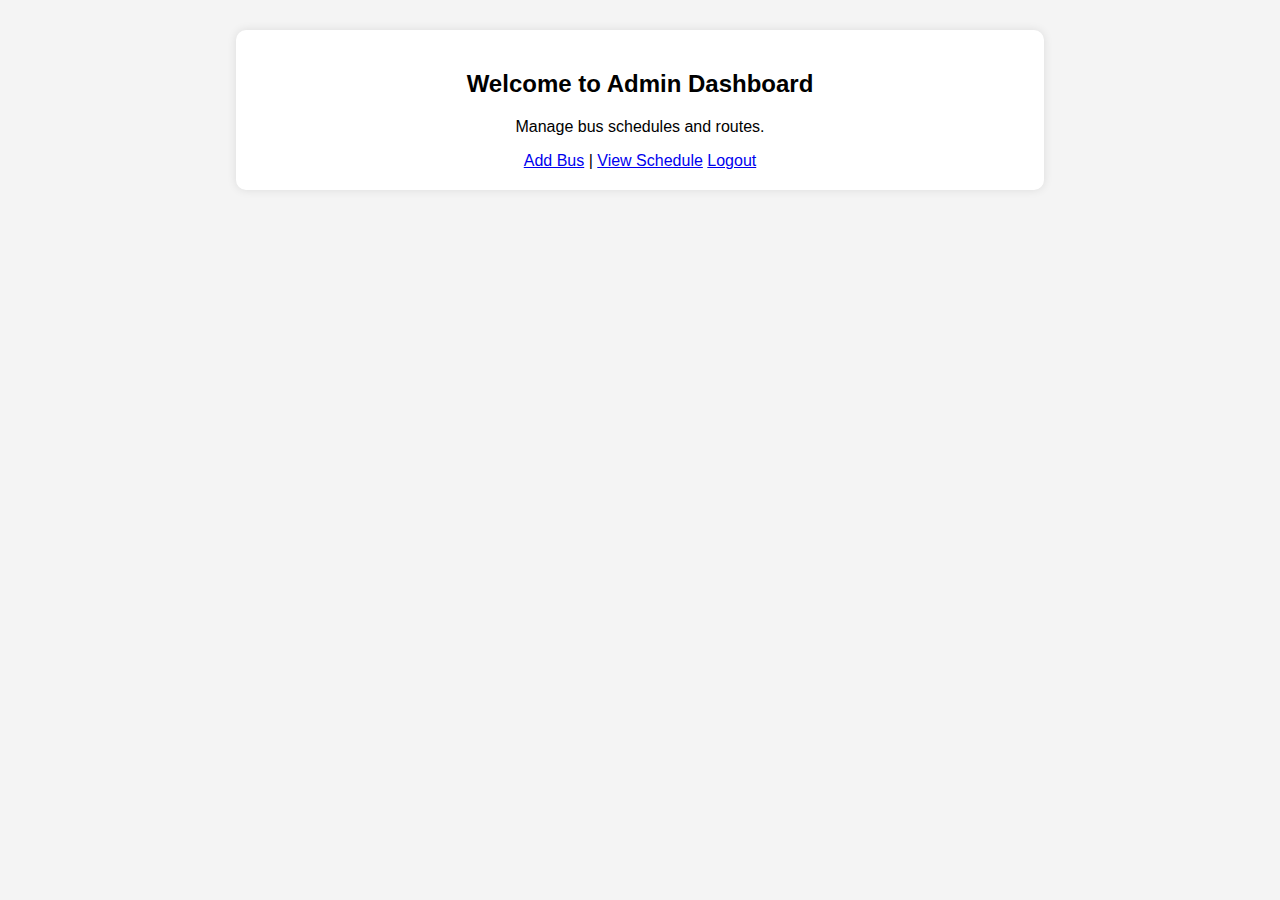
<file: Bus_Scheduling/admin-dashboard.html>
<!DOCTYPE html>
<html lang="en">
<head>
    <meta charset="UTF-8">
    <meta name="viewport" content="width=device-width, initial-scale=1.0">
    <title>Admin Dashboard</title>
    <link rel="stylesheet" href="styles.css">
</head>
<body>
    <div class="dashboard-container">
        <h2>Welcome to Admin Dashboard</h2>
        <p>Manage bus schedules and routes.</p>
        <a href="add-bus.html">Add Bus</a> |
        <a href="schedule.html">View Schedule</a>
        <a href="logout.php" id="logout">Logout</a>
    </div>
</body>
</html>
</file>
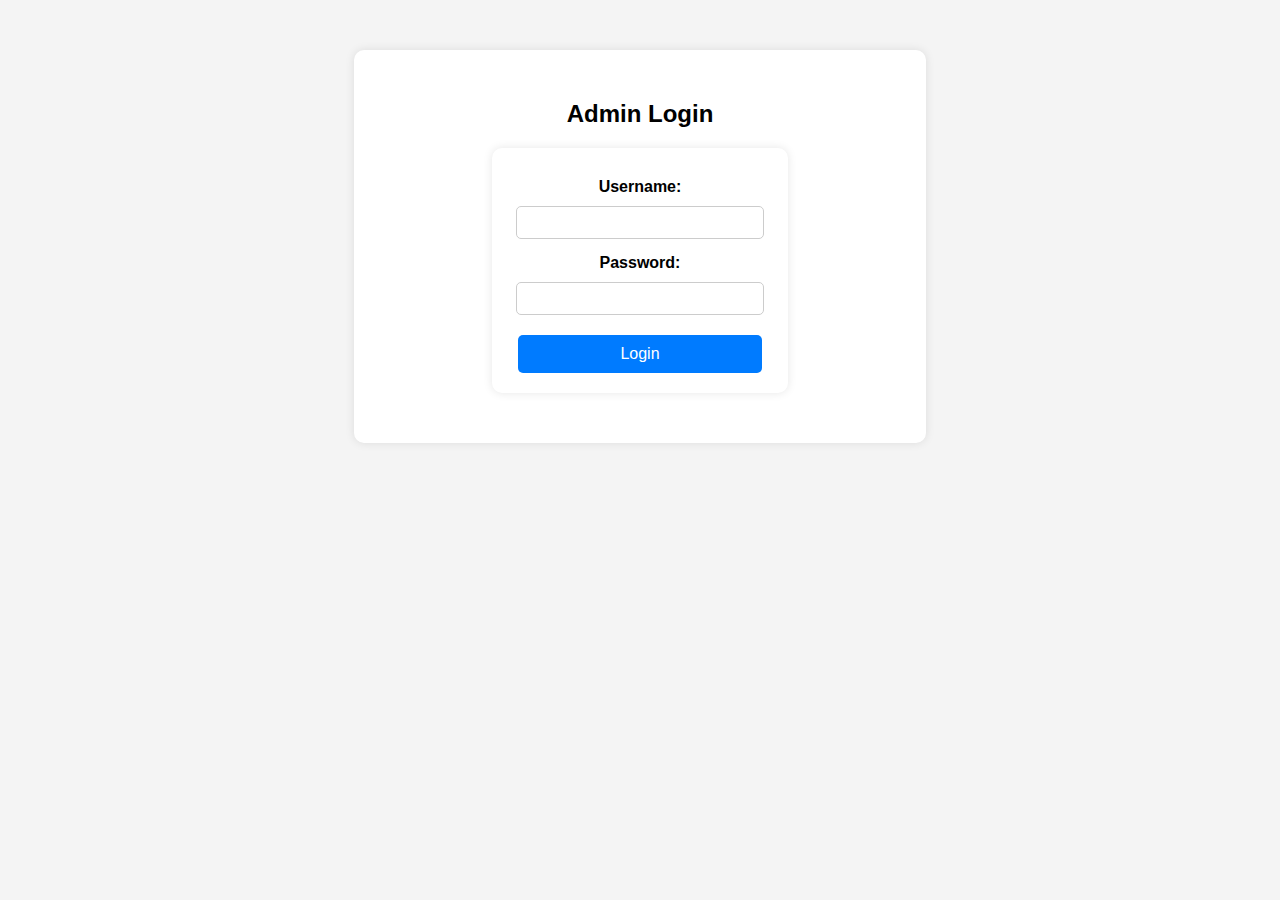
<file: Bus_Scheduling/admin-login.html>
<!DOCTYPE html>
<html lang="en">
<head>
    <meta charset="UTF-8">
    <meta name="viewport" content="width=device-width, initial-scale=1.0">
    <title>Admin Login</title>
    <link rel="stylesheet" href="styles.css">
</head>
<body>
    <div class="login-container">
        <h2>Admin Login</h2>
        <form action="admin-login.php" method="POST">
            <label for="username">Username:</label>
            <input type="text" id="username" name="username" required>

            <label for="password">Password:</label>
            <input type="password" id="password" name="password" required>

            <button type="submit">Login</button>
        </form>
    </div>
</body>
</html>
</file>
<file: Bus_Scheduling/styles.css>
/* General Page Styling */
body {
    font-family: Arial, sans-serif;
    margin: 0;
    padding: 0;
    background-color: #f4f4f4;
    text-align: center;
}

/* Header & Navigation */
header {
    background-color: #007BFF;
    color: white;
    padding: 15px;
    font-size: 22px;
}

/* Navigation Bar Styling */
nav {
    background-color: #007BFF;
    padding: 15px;
}

nav ul {
    list-style-type: none;
    padding: 0;
    margin: 0;
    text-align: center;
}

nav ul li {
    display: inline;
    margin: 0 20px;
}

nav ul li a {
    text-decoration: none;
    color: white;
    font-size: 18px;
    font-weight: bold;
    padding: 10px 20px;
    border-radius: 5px;
    transition: 0.3s;
}

/* Highlight navigation items */
nav ul li a:hover, nav ul li a:focus {
    background-color: white;
    color: #007BFF;
    box-shadow: 0px 0px 5px rgba(0, 0, 0, 0.2);
}

/* Forms */
form {
    background: white;
    padding: 20px;
    width: 50%;
    margin: 20px auto;
    border-radius: 10px;
    box-shadow: 0px 0px 10px rgba(0, 0, 0, 0.1);
}

label {
    display: block;
    font-weight: bold;
    margin: 10px 0 5px;
}

input, select {
    width: 100%;
    padding: 8px;
    margin: 5px 0;
    border: 1px solid #ccc;
    border-radius: 5px;
}

/* Buttons */
button {
    background-color: #28A745;
    color: white;
    padding: 10px 15px;
    border: none;
    border-radius: 5px;
    cursor: pointer;
    font-size: 16px;
}

button:hover {
    background-color: #218838;
}

/* Tables */
table {
    width: 80%;
    margin: 20px auto;
    border-collapse: collapse;
    background: white;
    box-shadow: 0px 0px 10px rgba(0, 0, 0, 0.1);
}

th, td {
    padding: 10px;
    border: 1px solid #ddd;
    text-align: center;
}

th {
    background-color: #007BFF;
    color: white;
}

tr:nth-child(even) {
    background-color: #f9f9f9;
}

/* Footer */
footer {
    background: #007BFF;
    color: white;
    padding: 10px;
    margin-top: 20px;
}
/* Admin Dashboard Styling */
.dashboard-container {
    text-align: center;
    background: white;
    padding: 20px;
    margin: 30px auto;
    width: 60%;
    border-radius: 10px;
    box-shadow: 0px 0px 10px rgba(0, 0, 0, 0.1);
}

.admin-options {
    display: flex;
    flex-wrap: wrap;
    justify-content: center;
    margin-top: 20px;
}

.button {
    text-decoration: none;
    background-color: #007BFF;
    color: white;
    padding: 12px 20px;
    margin: 10px;
    border-radius: 5px;
    font-size: 16px;
    transition: 0.3s;
}

.button:hover {
    background-color: #0056b3;
}

/* Logout Button */
.button.logout {
    background-color: #DC3545;
}

.button.logout:hover {
    background-color: #A71D2A;
}
/* Admin Login Page */
.login-container {
    text-align: center;
    background: white;
    padding: 30px;
    width: 40%;
    margin: 50px auto;
    border-radius: 10px;
    box-shadow: 0px 0px 10px rgba(0, 0, 0, 0.1);
}

form {
    display: flex;
    flex-direction: column;
    align-items: center;
}

form label {
    font-weight: bold;
    margin-top: 10px;
}

form input {
    width: 90%;
    padding: 8px;
    margin-top: 5px;
    border: 1px solid #ccc;
    border-radius: 5px;
}

button {
    width: 95%;
    background-color: #007BFF;
    color: white;
    padding: 10px;
    margin-top: 15px;
    border: none;
    border-radius: 5px;
    cursor: pointer;
    font-size: 16px;
    transition: 0.3s;
}

button:hover {
    background-color: #0056b3;
}

/* Back to Home Link */
.back-link {
    display: block;
    margin-top: 15px;
    text-decoration: none;
    color: #007BFF;
    font-size: 14px;
}

.back-link:hover {
    text-decoration: underline;
}
/* General Page Styling */
body {
    font-family: Arial, sans-serif;
    margin: 0;
    padding: 0;
    background-color: #f4f4f4;
    text-align: center;
}

/* Navigation Bar */
nav {
    background-color: #007BFF;
    padding: 15px;
}

nav ul {
    list-style-type: none;
    padding: 0;
    margin: 0;
    text-align: center;
}

nav ul li {
    display: inline;
    margin: 0 20px;
}

nav ul li a {
    text-decoration: none;
    color: white;
    font-size: 18px;
    font-weight: bold;
    padding: 10px 20px;
    border-radius: 5px;
    transition: 0.3s;
}

nav ul li a:hover {
    background-color: white;
    color: #007BFF;
    box-shadow: 0px 0px 5px rgba(0, 0, 0, 0.2);
}

/* Hero Section */
.hero {
    background: url('bus-background.jpg') center/cover no-repeat;
    color: white;
    padding: 50px 20px;
}

.hero h2 {
    font-size: 28px;
    margin-bottom: 10px;
}

.hero p {
    font-size: 18px;
    margin-bottom: 20px;
}

.button {
    text-decoration: none;
    background-color: #28A745;
    color: white;
    padding: 12px 20px;
    margin: 10px;
    border-radius: 5px;
    font-size: 16px;
    transition: 0.3s;
}

.button:hover {
    background-color: #218838;
}

/* Feature Section */
.features {
    display: flex;
    justify-content: center;
    flex-wrap: wrap;
    margin-top: 20px;
}

.feature-box {
    background: white;
    width: 30%;
    margin: 10px;
    padding: 20px;
    border-radius: 10px;
    box-shadow: 0px 0px 10px rgba(0, 0, 0, 0.1);
}

.feature-box h3 {
    color: #007BFF;
}

/* Footer */
footer {
    background: #007BFF;
    color: white;
    padding: 15px;
    text-align: center;
    margin-top: 20px;
}
/* General Page Styling */
body {
    font-family: Arial, sans-serif;
    margin: 0;
    padding: 0;
    background-color: #f4f4f4;
    text-align: center;
}

/* Centered Menu */
.menu-container {
    display: flex;
    justify-content: center;
    gap: 20px;
    margin: 30px 0;
}

.menu-item {
    text-decoration: none;
    background-color: #007BFF;
    color: white;
    padding: 15px 25px;
    border-radius: 8px;
    font-size: 18px;
    font-weight: bold;
    transition: 0.3s;
}

.menu-item:hover {
    background-color: white;
    color: #007BFF;
    box-shadow: 0px 0px 10px rgba(0, 0, 0, 0.2);
}

/* Hero Section */
.hero {
    background: url('bus-background.jpg') center/cover no-repeat;
    color: white;
    padding: 50px 20px;
}

.hero h2 {
    font-size: 28px;
    margin-bottom: 10px;
}

.hero p {
    font-size: 18px;
    margin-bottom: 20px;
}

/* Image Gallery */
.image-gallery {
    display: flex;
    justify-content: center;
    gap: 20px;
    margin: 30px 0;
}

.gallery-img {
    width: 30%;
    border-radius: 10px;
    box-shadow: 0px 0px 10px rgba(0, 0, 0, 0.1);
}

/* Footer */
footer {
    background: #007BFF;
    color: white;
    padding: 15px;
    text-align: center;
    margin-top: auto;
}
/* Image Slider */
.slider-container {
    width: 60%; /* Reduced width */
    margin: 20px auto;
    overflow: hidden;
    border-radius: 10px;
    box-shadow: 0px 0px 10px rgba(0, 0, 0, 0.2);
}

.slider {
    display: flex;
    width: 300%;
    animation: slide 15s infinite linear;
}

.slider img {
    width: 100%;
    height: 250px; /* Adjust height for smaller images */
    object-fit: cover;
    border-radius: 10px;
}
/* Sliding Animation */
@keyframes slide {
    0% { transform: translateX(0); }
    33% { transform: translateX(-100%); }
    66% { transform: translateX(-200%); }
    100% { transform: translateX(0); }
}
</file>
